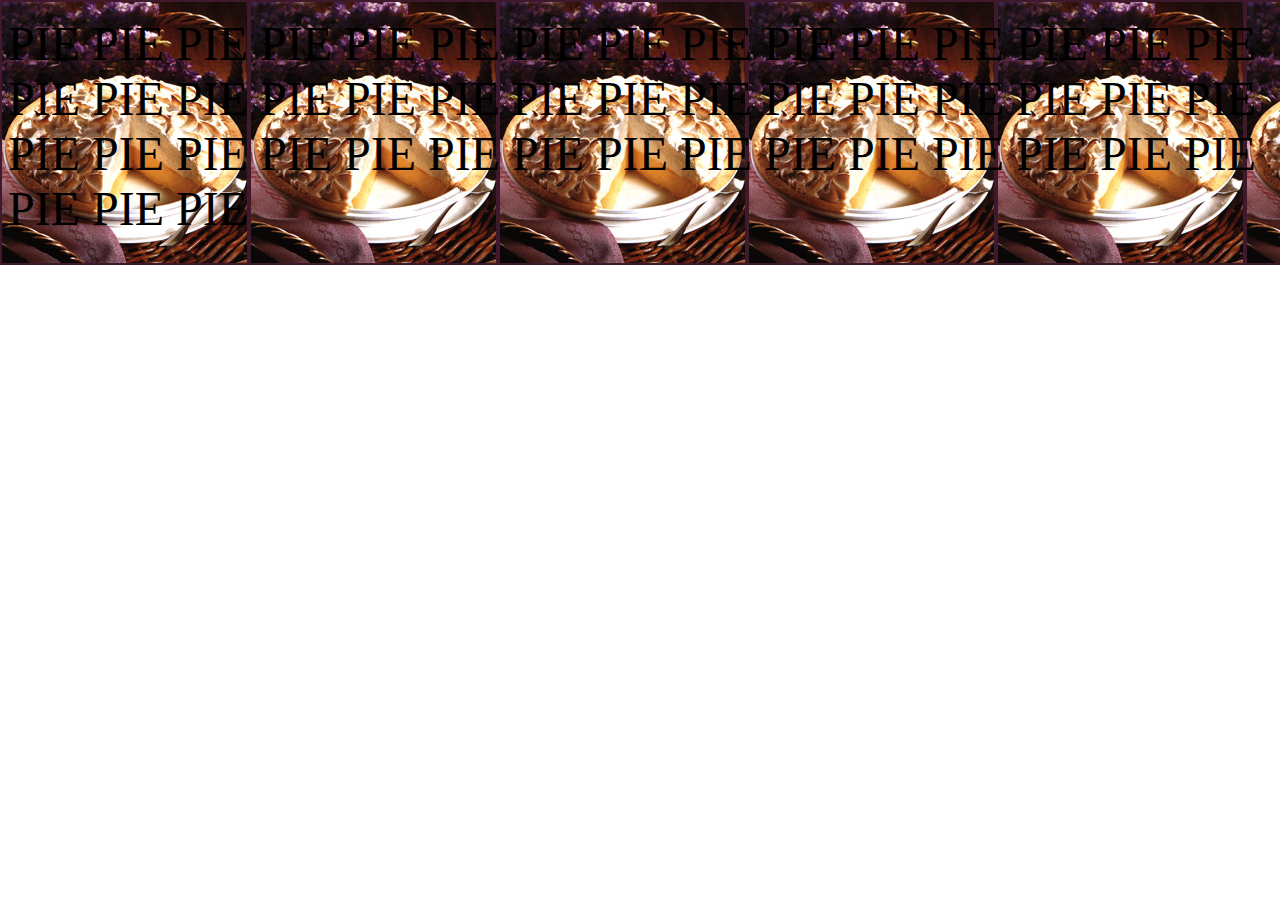
<file: CSCI342/pie.html>
<!DOCTYPE html>
<html>
<head>
<link rel="stylesheet" type="text/css" href="index.css">
</head>
<body>
<p><font size="100">PIE PIE PIE PIE PIE PIE PIE PIE PIE PIE PIE PIE PIE PIE PIE PIE PIE PIE PIE PIE PIE PIE PIE PIE PIE PIE PIE PIE PIE PIE PIE PIE PIE PIE PIE PIE PIE PIE PIE PIE PIE PIE PIE PIE PIE PIE PIE PIE</font> <p>  
</body>
</file>
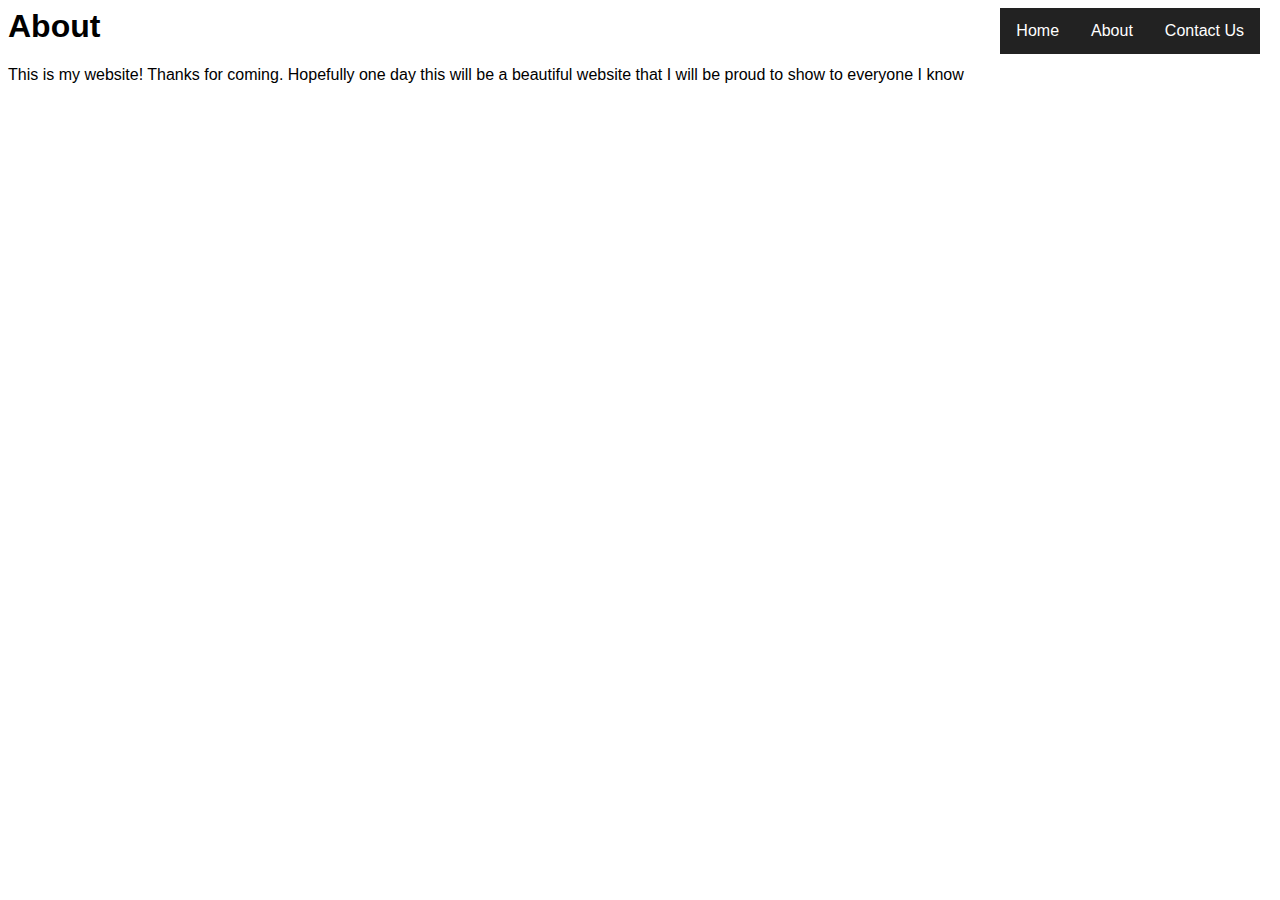
<file: TestSite/about.html>
<html>
<meta name="viewport" content="width=device-width, initial-scale=1.0">

<head>
<title>My Website Title</title>
<link rel = "stylesheet" type = "text/css" href = "style.css">
</head>
<body> 
<ul>
	<li><a href="home.html">Home</a></li>
	<li><a href="about.html">About</a></li>
	<li><a href="contact.html">Contact Us</a></li>
</ul>
<h1>About</h1>
<p>This is my website! Thanks for coming. Hopefully one day this will be a beautiful website that I will be proud to show to everyone I know</p>
</body>
</file>
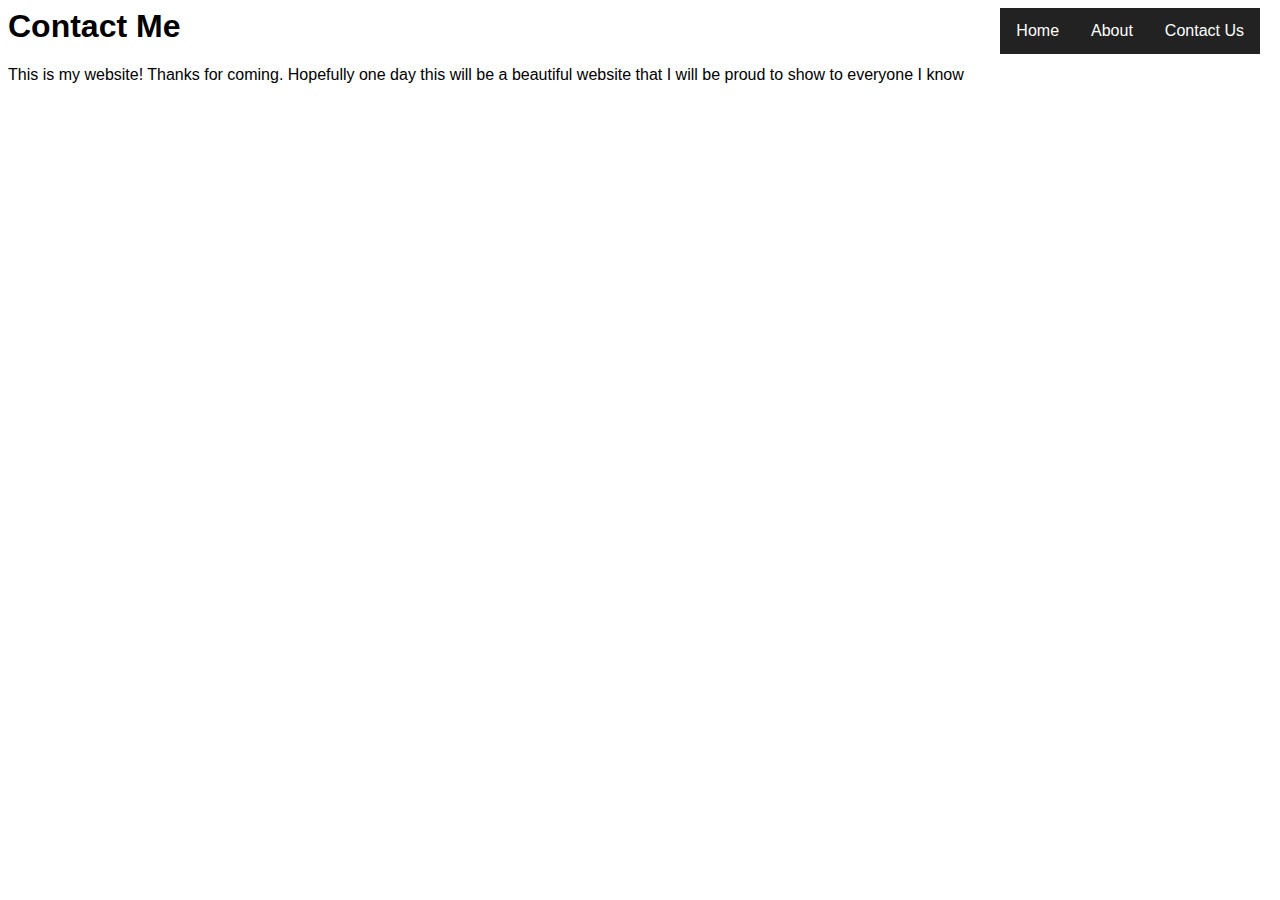
<file: TestSite/contact.html>
<html>
<meta name="viewport" content="width=device-width, initial-scale=1.0">
<head>
<title>My Website Title</title>
<link rel = "stylesheet" type = "text/css" href = "style.css">
</head>
<body> 
<ul>
	<li><a href="home.html">Home</a></li>
	<li><a href="about.html">About</a></li>
	<li><a href="contact.html">Contact Us</a></li>
</ul>
<h1>Contact Me</h1>
<p>This is my website! Thanks for coming. Hopefully one day this will be a beautiful website that I will be proud to show to everyone I know</p>
</body>
</file>
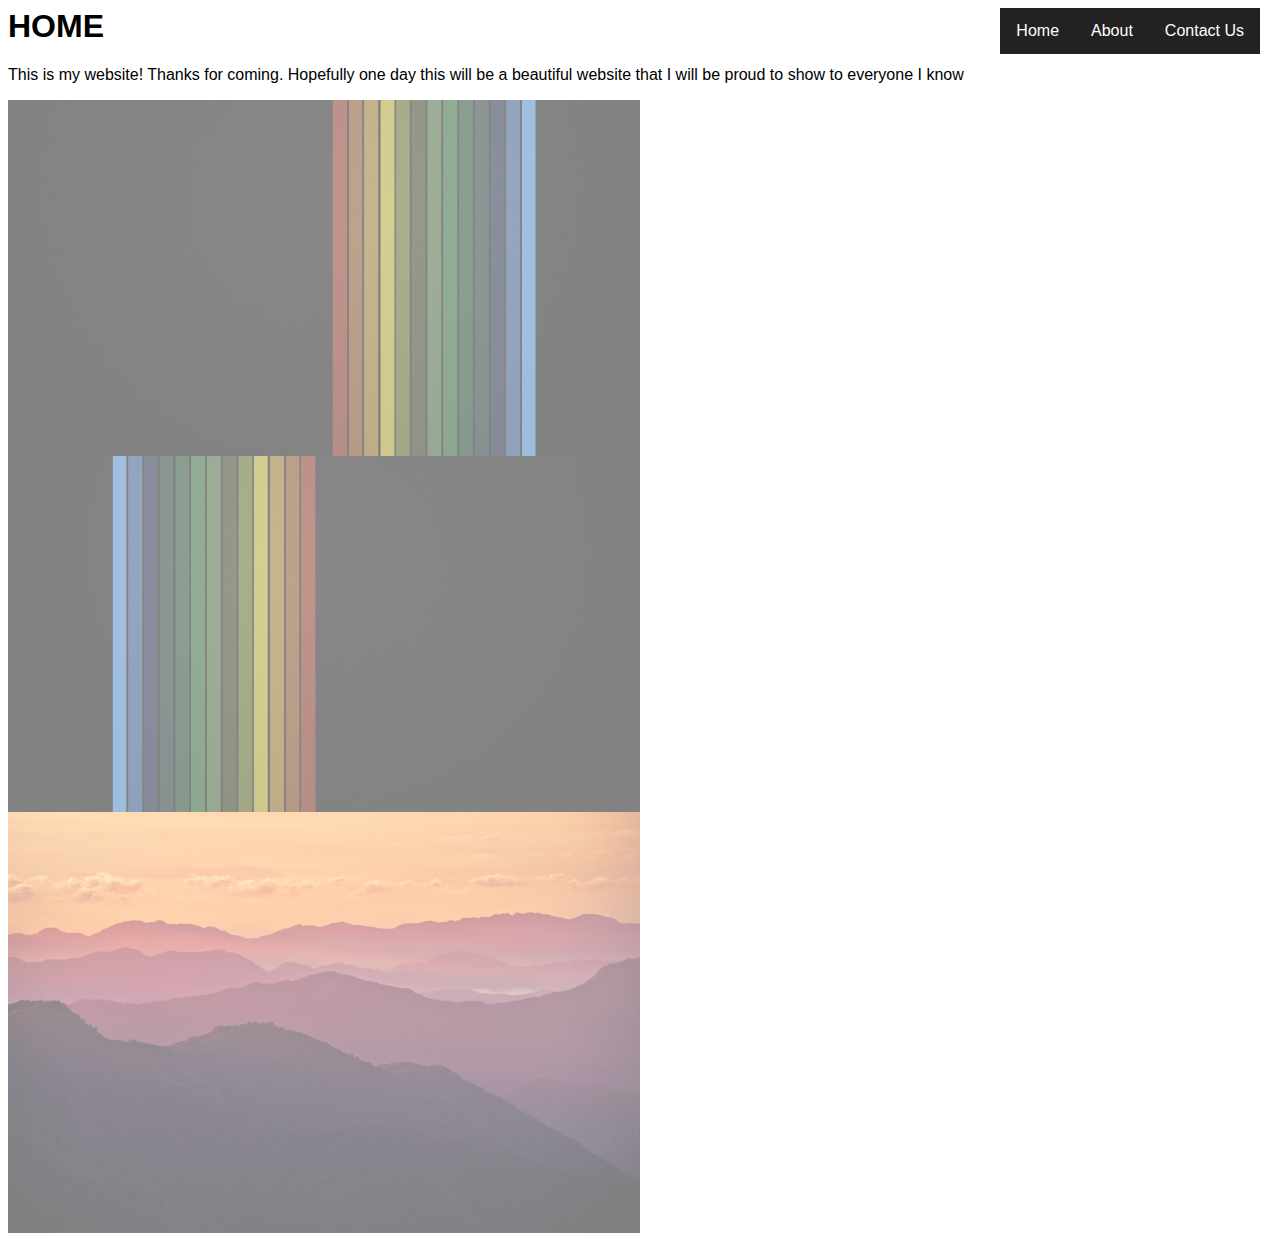
<file: TestSite/home.html>
<html>
<meta name="viewport" content="width=device-width, initial-scale=1.0">
<head>
    <link rel = "stylesheet" type = "text/css" href = "style.css">
	<title>My Website Title</title>
</head>
<body> 
<ul>
	<li><a href="home.html">Home</a></li>
	<li><a href="about.html">About</a></li>
	<li><a href="contact.html">Contact Us</a></li>
</ul>
<h1>HOME</h1>
<p>This is my website! Thanks for coming. Hopefully one day this will be a beautiful website that I will be proud to show to everyone I know</p>
<!--<div class="cover"><img src="images/waves.jpg" alt="image not found"></div> -->

<img src="images/rainbow.jpg" alt="image not found" >
<img src="images/rainbow2.jpg" alt="image not found">
<img src="images/hills.jpg" alt="image not found">
</body>
</file>
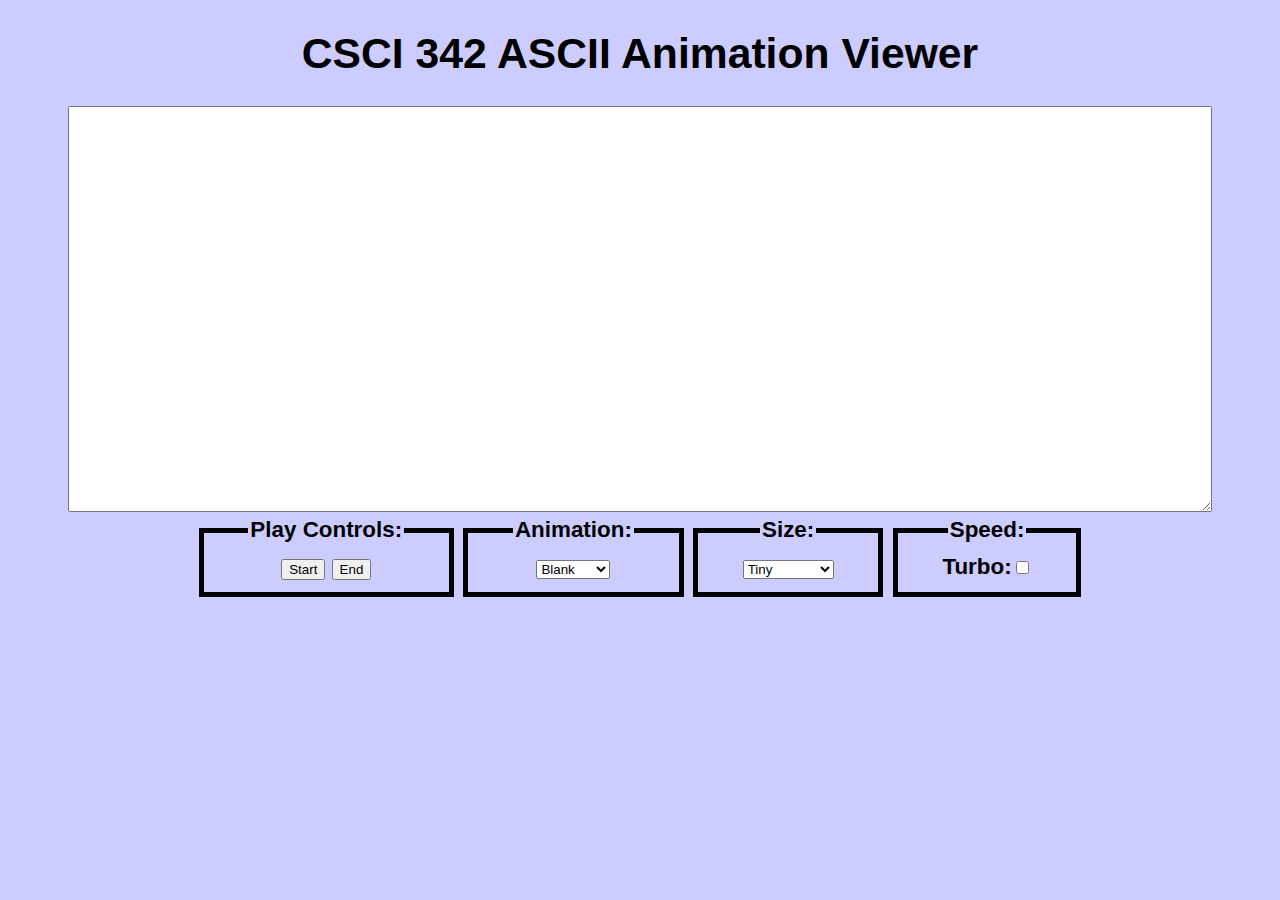
<file: CSCI342/hw04/ascii.html>
<!DOCTYPE html>
<html>
	<head>
		<title>ASCIImation</title>
		<meta charset="utf-8" />
		<link rel="stylesheet" type="text/css" href="ascii.css" />
		<script type="text/javascript" src="animations.js"></script>
		<script type="text/javascript" src="ascii.js"></script>
	</head>

	<body>
		<h1>CSCI 342 ASCII Animation Viewer</h1>

		<div class="controlsarea">
<textarea id="inputarea" rows="20" cols="80"/></textarea>

		</div>
		
		<div id="optionsarea">
			<fieldset class="option">
                <legend>Play Controls:</legend> 
                <button onclick="startAnimation()">Start</button>
                <button onclick="endAnimation()">End</button>
			</fieldset>
			<fieldset class="option">
				<legend>Animation:</legend>
				<select id='animation' onchange="changeAnimation()">
					<option value="BLANK">Blank</option>
					<option value="EXERCISE">Exercise</option>
				  	<option value="JUGGLER">Juggler</option>
				  	<option value="BIKE">Bike</option>
				  	<option value="DIVE">Dive</option>
				  	<option value="CUSTOM">Custom</option>
				</select> 
			</fieldset>
			<fieldset class="option">
				<legend>Size:</legend>
				<select id='fontSize' onchange="changeFontSize()">
					<option value='7pt'>Tiny</option>
					<option value='10pt'>Small</option>
					<option value='12pt'>Medium</option>
					<option value='16pt'>Large</option>
					<option value='24pt'>Extra Large</option>
					<option value='32pt'>XXL</option>
				</select>
			</fieldset>
			<fieldset class="option">
				<legend>Speed:</legend>
				Turbo:<input type="checkbox" id='checkBox'></input>
			</fieldset>
        </div>
		
	</body>
</html>
</file>
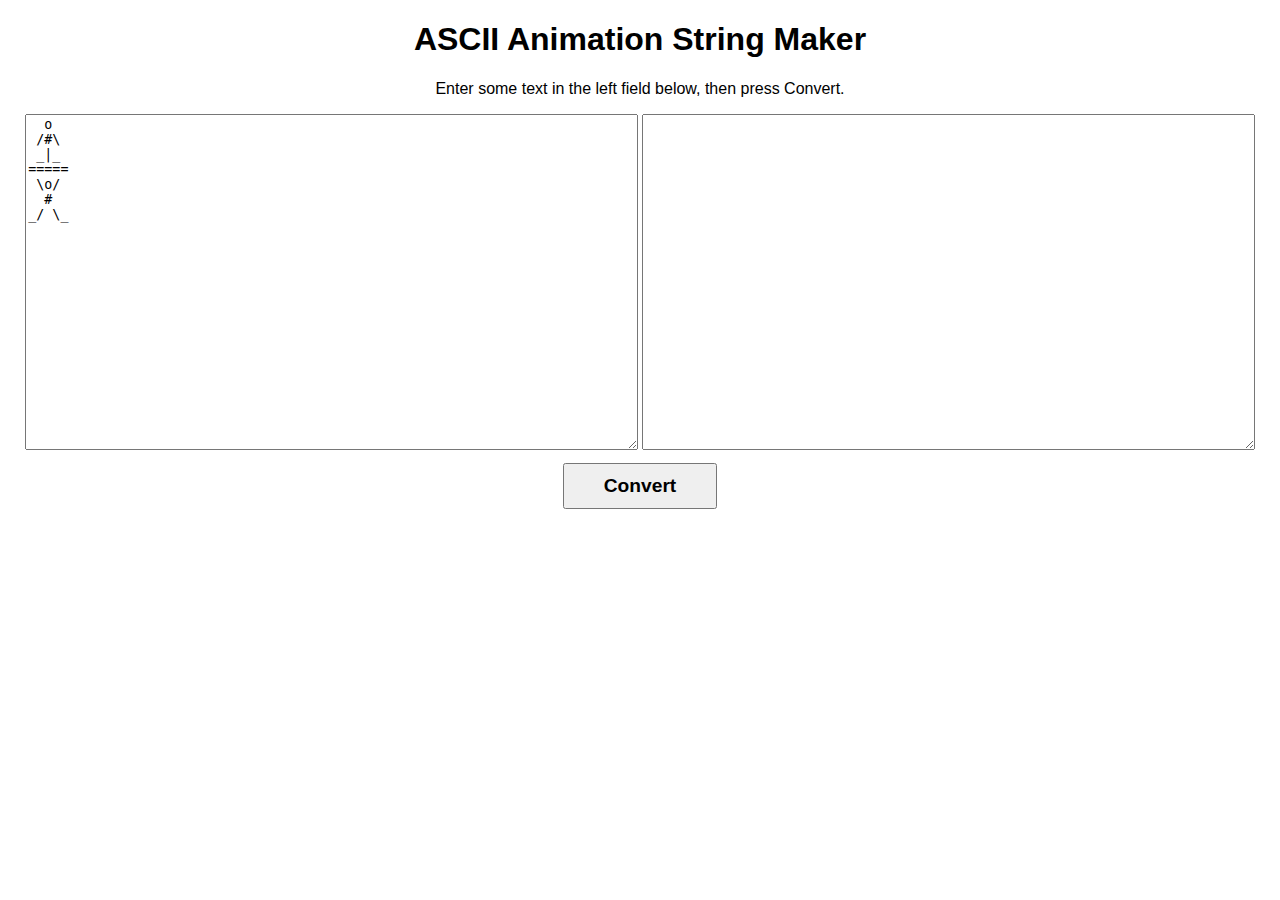
<file: CSCI342/hw04/stringmaker/stringmaker.html>
<!DOCTYPE html>
<html>
	<head>
		<title>ASCIImation String Maker</title>
		<meta charset="utf-8" />
		<link rel="stylesheet" type="text/css" href="stringmaker.css" />
		<script type="text/javascript" src="stringmaker.js"></script>
	</head>

	<body>
		<h1>ASCII Animation String Maker</h1>

		<p>
			Enter some text in the left field below, then press Convert.
		</p>

		<div class="controlsarea">
<textarea id="inputarea" rows="22" cols="45">
  o  
 /#\ 
 _|_ 
=====
 \o/ 
  #  
_/ \_
</textarea>

<textarea id="outputarea" rows="22" cols="45"></textarea>
		</div>
		
		<div class="controlsarea">
			<button id="convert">Convert</button>
		</div>
	</body>
</html>
</file>
<file: CSCI342/index.css>
body {
	background-image: url("images/pie.jpg");
	background-repeat: repeat-x;
}
</file>
<file: TestSite/style.css>
ul {
	position: fixed;
    list-style-type: none;
    margin: 0;
    padding: 0;
	overflow: hidden;
	background-color: #222;
	right: 20px;
}
li {
    float: left;
}

li a {
    display: block;
    color: white;
    text-align : center;
    padding: 14px 16px;
    text-decoration: none;
	font-family: Arial, Helvetica, sans-serif;
  -o-transition:.2s;
  -ms-transition:.2s;
  -moz-transition:.2s;
  -webkit-transition:.2s;
  /* ...and now for the proper property */
  transition:.2s;
}
li a:hover{
	background-color: #800;
}
p, h1 {
	font-family: Arial, Helvetica, sans-serif;
}
img.cover{
	width: 10px;
	height: 10px;
}
/* html {  */
  /* background: url(images/waves.jpg) no-repeat center center fixed;  */
  /* -webkit-background-size: cover; */
  /* -moz-background-size: cover; */
  /* -o-background-size: cover; */
  /* background-size: cover; */
/* } */
img{
	opacity: 0.5;
	width: 50%;
  -o-transition:.1s;
  -ms-transition:.1s;
  -moz-transition:.1s;
  -webkit-transition:.1s;
  /* ...and now for the proper property */
  transition:.1s;
}
img:hover{
	opacity: 1.0;
	width: 51%
	
}
</file>
<file: CSCI342/hw04/ascii.css>
body {
    background-color: #CCCCFF;
    font-family: sans-serif;
    font-size: 14pt;
    text-align: center;
}

.controlsarea {
    text-align: center;
}

#optionsarea {
    text-align: center;
    display: inline-block;
}


h1 {
	font-family: sans-serif;
    text-align: center;
    font-size: 32pt;
}

textarea {
    width: 90%;
    height: 400px;
}

.option {
	font-size: larger;
	font-weight: bold;
    padding: 0.5em 2em; 
    border-style: solid;
    border-width: 5px; 
    border-color: black;
    display: inline;
}
</file>
<file: CSCI342/hw04/stringmaker/stringmaker.css>
#convert {
	font-size: larger;
	font-weight: bold;
	margin-top: 0.5em;
	padding: 0.5em 2em;
}

.controlsarea {
	text-align: center;
}

h1, p {
	font-family: sans-serif;
	text-align: center;
}

textarea {
	width: 48%;
}
</file>
